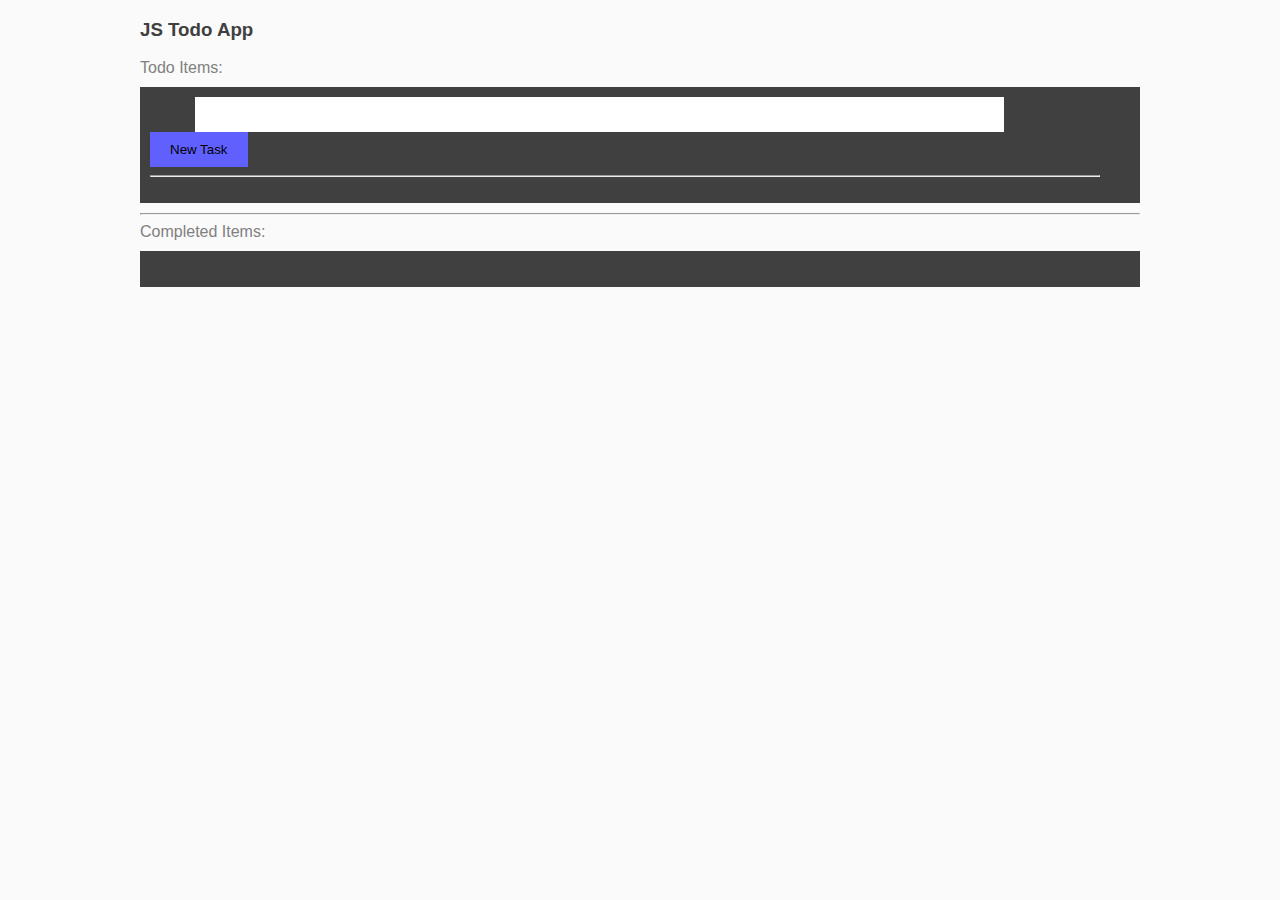
<file: assignments/Todo_Solution/index.html>
<!DOCTYPE html>
<html>
<head>
  <meta charset="utf-8" />
  <title>Todo App</title>
  <link rel="stylesheet" type="text/css" href="style.css" />
  <script src="src/todo.js"></script>
</head>
<body>

  <div id="container">

    <h3>JS Todo App</h3>
    <p>Todo Items:</p>

    <div id="unfinished">
      <input type="text" id="new-task-field" />
      <button id="add-item">New Task</button>
      <hr>
      <ol id="todo-items"></ol>
    </div>

    <hr>

    <p>Completed Items:</p>

    <div id="finished">
      <ul id="completed-items"></ul>
    </div>

  </div>

</body>
</html>
</file>
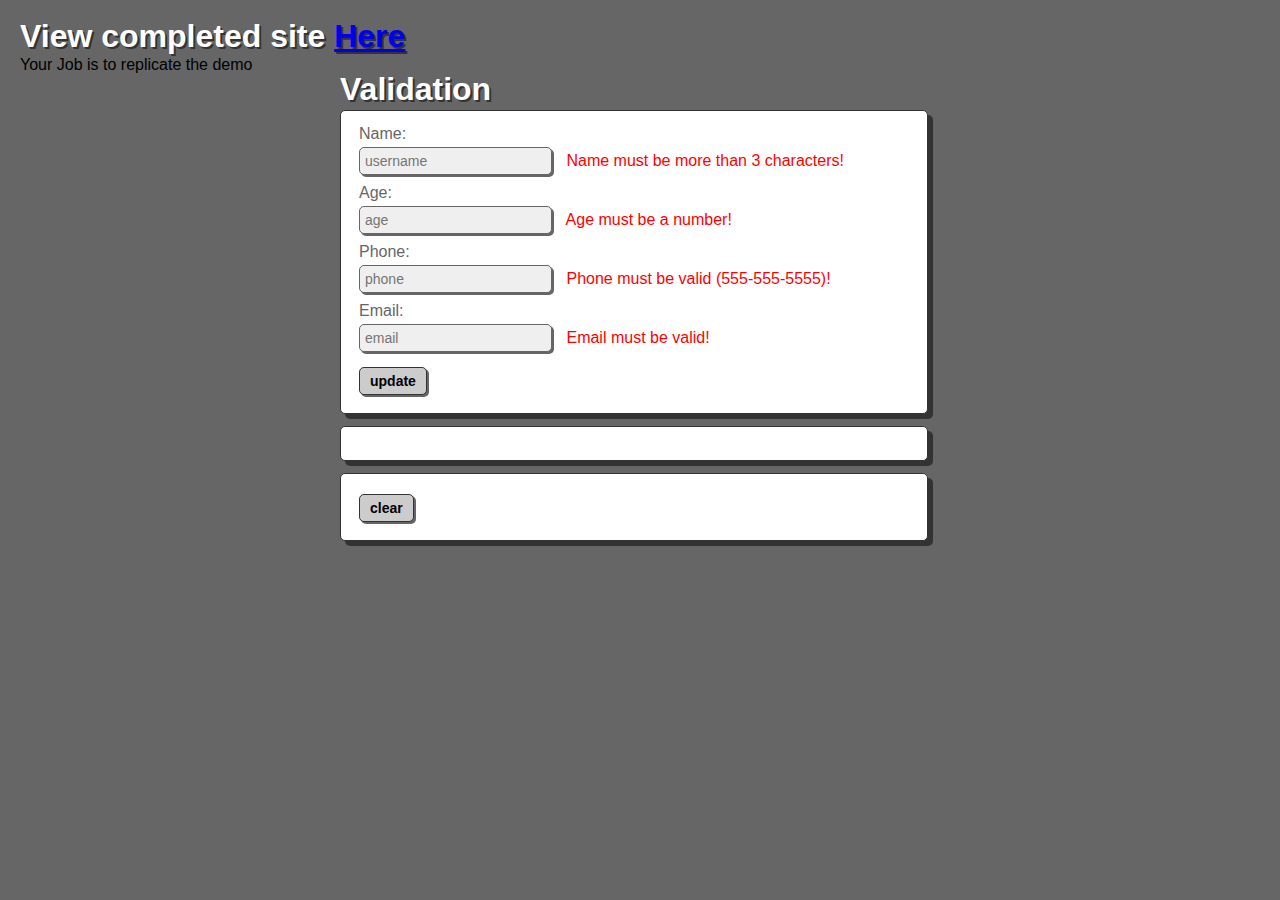
<file: assignments/validating_user_form/index.html>
<!doctype html>
<html lang="en">
<head>
  <meta charset="utf-8">
  <title>Validation</title>
  <link rel="stylesheet" href="reset.css">
  <link rel="stylesheet" href="style.css">
  <!--[if lt IE 9]>
    <script src="http://html5shim.googlecode.com/svn/trunk/html5.js"></script>
  <![endif]-->
</head>
<body>

  <h1>View completed site <a href="https://googledrive.com/host/0B7yK_e1LsbdVMW54akNoUnlVSUE/index.html">Here</a></h1>
  <h3>Your Job is to replicate the demo</h3>

  <div id="wrapper">

    <h1>Validation</h1>

    <form id="add-user-data" action="#" method="post">

      <label for="user-name">Name:</label>
      <input type="text" id="user-name" name="user-name" placeholder="username">
      <span id="user-name-error">Name must be more than 3 characters!</span>

      <label for="user-age">Age:</label>
      <input type="text" id="user-age" name="user-age" placeholder="age">
      <span id="user-age-error">Age must be a number!</span>

      <label for="user-ph">Phone:</label>
      <input type="tel" id="user-ph" name="user-ph" placeholder="phone">
      <span id="user-ph-error">Phone must be valid (555-555-5555)!</span>

      <label for="user-email">Email:</label>
      <input type="email" id="user-email" name="user-email" placeholder="email">
      <span id="user-email-error">Email must be valid!</span>

      <br>

      <input type="submit" value="update">

    </form><!-- #add-user-data -->

    <ul id="display-data"></ul><!-- #display-data -->

    <div id="clear-box">
      <button id="clear">clear</button>
    </div><!-- #clear-box -->

  </div><!-- #wrapper -->

  <script src="jquery-1.8.0.min.js"></script>
  <script src="userdata.js"></script>

</body>
</html>
</file>
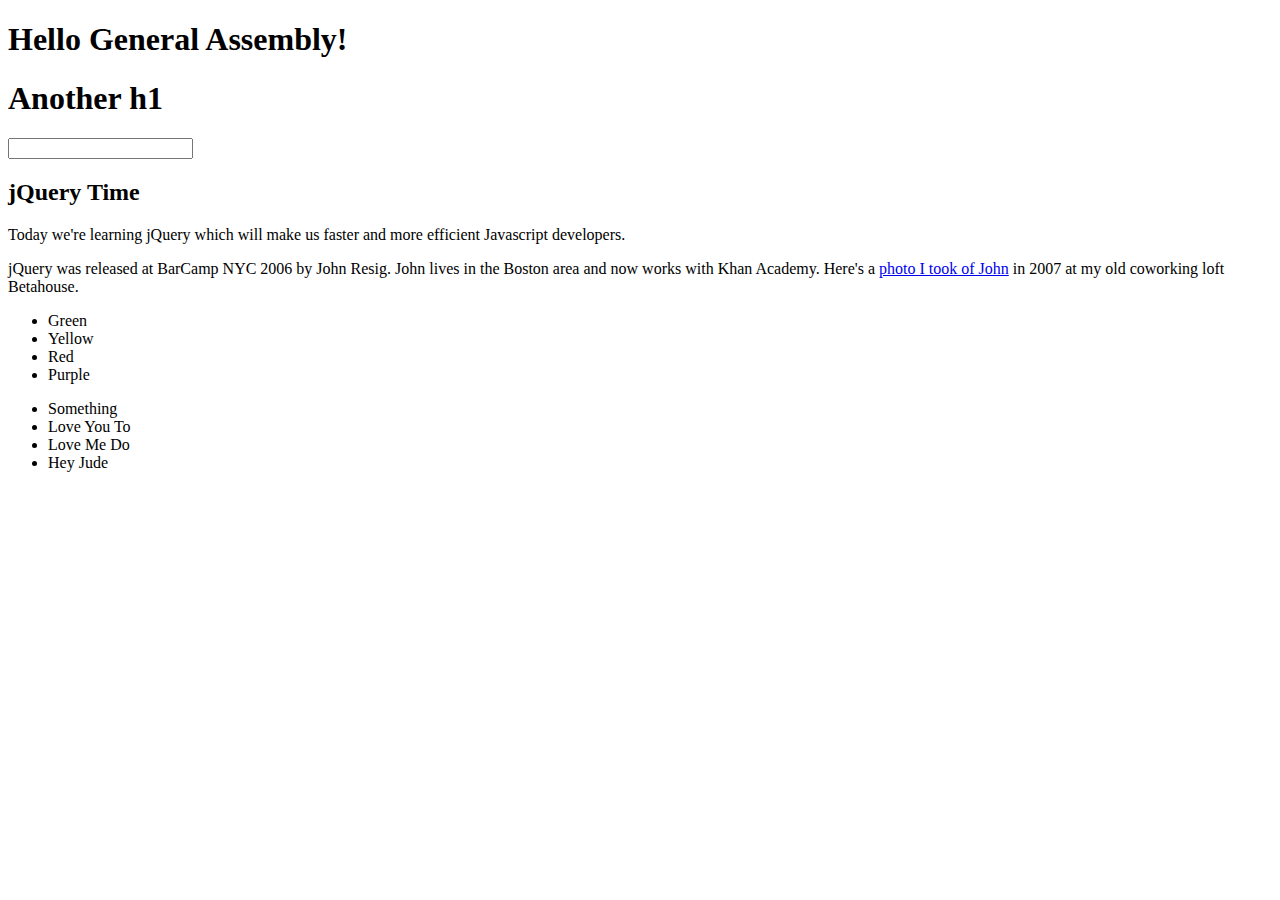
<file: examples/jquery_intro/index.html>
<!DOCTYPE html>
<html lang="en">
  <head>
      <meta charset="utf-8">
      <title>Intro to jQuery</title>
      <link rel="stylesheet" href="style.css">
      <script src="http://code.jquery.com/jquery-2.0.3.min.js"></script>
      <script src="script.js"></script>
  </head>

  <body id="home">
  	<h1 class="header">Hello General Assembly!</h1>
    <h1>Another h1</h1>
    <form>
      <input type="text" name="whatever" id="my-field">
    </form>
  	<h2 class="header">jQuery Time</h2>
  	<p class="main-paragraph" id="first-paragraph">Today we're learning jQuery which will make us faster and more efficient Javascript developers.</p>
  	<p>jQuery was released at BarCamp NYC 2006 by John Resig. John lives in the Boston area and now works with Khan Academy. Here's a <a href="http://www.flickr.com/photos/davefishernc/1396716391/">photo I took of John</a> in 2007 at my old coworking loft Betahouse.</p>

    <ul class="color-list">
      <li id="favorite-color">Green</li>
      <li>Yellow</li>
      <li>Red</li>
      <li>Purple</li>
    </ul>

    <ul class="song-list">
      <li>Something</li>
      <li>Love You To</li>
      <li>Love Me Do</li>
      <li>Hey Jude</li>
    </ul>
  </body>
</html>
</file>
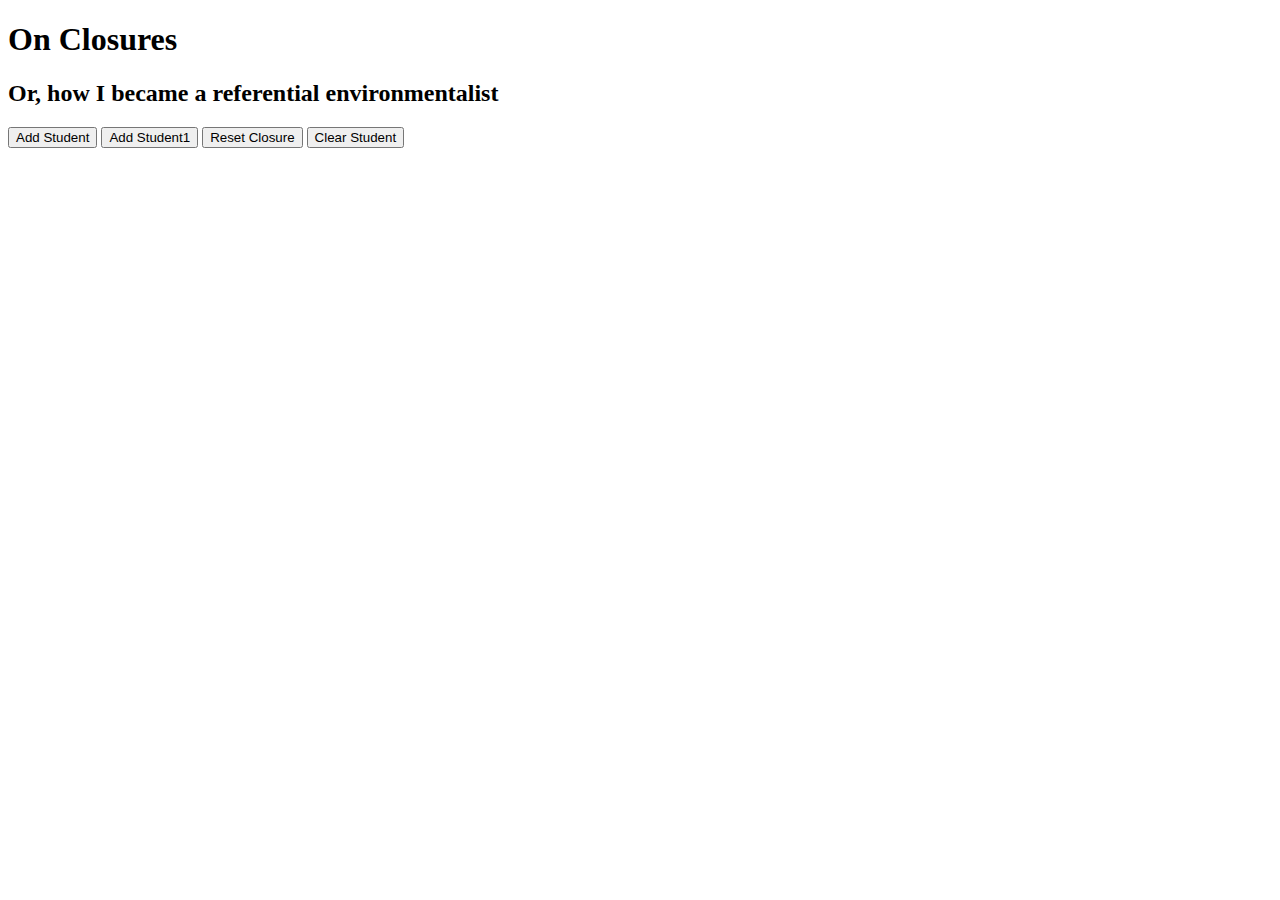
<file: examples/js_closures/index.html>
<!doctype html>
<html>

<head>
<meta charset="utf-8">
<title>Closures</title>
<script src="js/closure_intro.js"></script>
<style> .newStyle { color: red; }</style>
</head>
<body>

<div id='content'>
  <h1>On Closures</h1>
  <h2>Or, how I became a referential environmentalist</h2>
  <div id='students'>

  </div>
  <input id="addStudent" type="button" value="Add Student" />
  <input id="addStudent1" type="button" value="Add Student1" />
  <input id="resetClosure" type="button" value="Reset Closure" />
  <input id="clearStudents" type="button" value="Clear Student" />
</div>
</body>
</html>
</file>
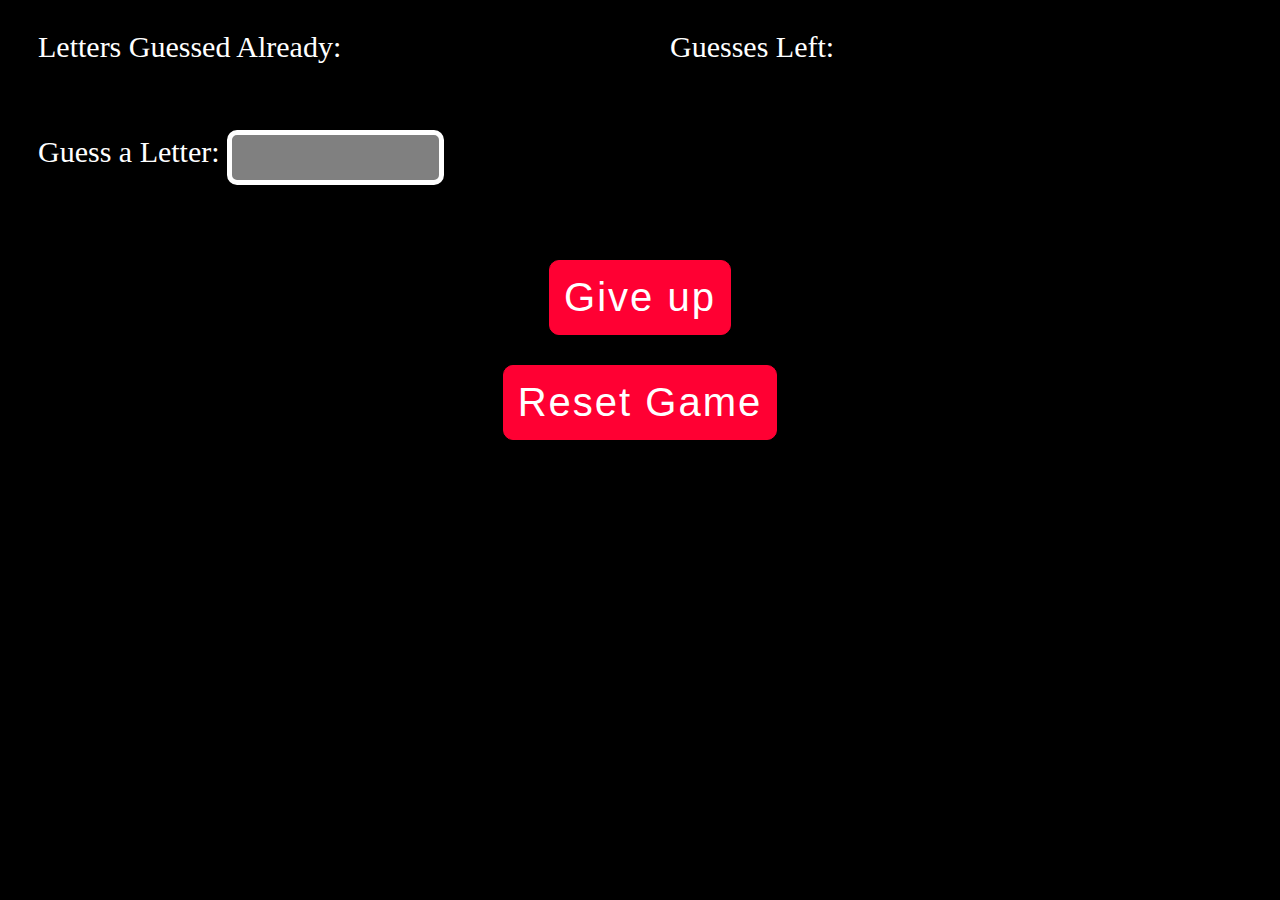
<file: assignments/hangman/hangman-student/index.html>
<!doctype html>
<html>
<head>
  <meta charset="utf-8">
  <title>Hangman</title>
  <link rel="stylesheet" href="style.css">
  <script type='text/javascript' src='js/underscore.min.js'></script>
  <script type='text/javascript' src='js/game.js'></script>
</head>
<body>
  <div id="gamePlayArea">
    <div id="hangmanArea">
      Guesses Left: <span id="guessesLeft"></span>
    </div>
    <div id="letterArea">
      <div id="lettersUsed">
        Letters Guessed Already:
        <div id="guessedLetters"></div>
      </div>
      <div id="guessBox">
        Guess a Letter:
        <input id="letterField" type="text" />
      </div>
    </div>
  </div>
  <div id="wordString"></div>
  <div id="gameControlArea">
    <input id="giveUpButton" class="button" type="submit" value="Give up"/>
    <input id="resetButton" class="button" type="submit" value="Reset Game"/>
  </div>
</body>
</html>
</file>
<file: assignments/Todo_Solution/style.css>
body {
  background: #fafafa;
  color: #808080;
  font-family: Helvetica, Arial, Sans-Serif;
}

#container {
  width: 1000px;
  margin: auto;
}

p {
  margin: 0;
}

#new-task-field {
  border: none;
  margin: 0 0 0 45px;
  padding: 10px;
  width: 789px;
}

.items {
  background: white;
  color: #808080;
  padding: 10px;
}

.meta-data {
  color: #aaa;
  font-size: small;
  font-style: italic;
}

#unfinished,
#finished {
  background: #404040;
  color: #eee;
  margin: 10px 0 10px 0;
  padding: 10px 40px 10px 10px;
}

#finished li {
  list-style-type: none;
}

#finished li .items {
  color: #aaa;
}

.actions {
  float: right;
}

button {
  border: none;
  margin: 0;
}

.delete {
  background: #eecccc;
}

.complete {
  background: #eee;
}

#add-item {
  background: #6060ff;
  padding: 10px 20px 10px 20px;
}

.delete:hover {
  background: #ff6060;
}

.complete:hover {
  background: #80ff80;
}

#add-item:hover {
  background: #4040ff;
}

li {
  margin: 5px;
}

h3 {
  color: #404040;
}
</file>
<file: assignments/validating_user_form/style.css>
body {
  background: #666;
  color: #000;
  font-family: Helvetica, Arial, sans-serif;
  padding: 20px;
}

#wrapper {
  margin: 0 auto;
  width: 600px;
}

span {
  color: #f00;
}

form,
#display-data, #clear-box {
  background: #fff;
  border-radius: 5px;
  border: 1px solid #333;
  box-shadow: 5px 5px 0px #333;
  margin: 0 2% 2% 0;
  padding: 15px 20px 18px 18px;
}

label {
  display: block;
  margin: 0 0 5px;
}
input {
  margin: 0 10px 10px 0;
}

label {
  color: #666;
}

input[type="text"],
input[type="tel"],
input[type="email"] {
  background: #efefef;
  border-radius: 5px;
  border: 1px solid #666;
  box-shadow: 2px 2px 0px #666;
  font-size: 14px;
  padding: 5px;
}

input[type="submit"],
#clear {
  background: #ccc;
  border-radius: 5px;
  border: 1px solid #333;
  box-shadow: 2px 2px 0px #666;
  color: #000;
  font-size: 14px;
  font-weight: bold;
  margin: 5px 0 0 0;
  padding: 5px 10px;
}

#add-user-data input[type="submit"]:hover {
  background: #333;
  box-shadow: 2px 2px 0px rgba(0, 255, 0, .5);
  color: #0f0;
}

#clear:hover {
  background: #333;
  box-shadow: 2px 2px 0px rgba(255, 0, 0, .5);
  color: #f00;
}

h1 {
  color: #fff;
  font-size: 32px;
  font-weight: bold;
  margin: 0 0 5px;
  text-shadow: 2px 2px 0px #333;
}

li {
  border-bottom: 1px dotted #ccc;
  color: #000;
  font-size: 24px;
  list-style: none;
  margin: 0 0 5px 0;
  padding: 2px;
}
</file>
<file: examples/jquery_intro/style.css>
.green {
  color: green;
}

.blue {
  color: blue;
}
</file>
<file: assignments/hangman/hangman-student/style.css>
body {
  background-color: black;
  font-size: 30px;
  font-family: Georgia;
  color: white;
}

#gamePlayArea {
  width: 100%;
  height: 200px;
  margin: 30px;
}

#hangmanArea {
  width: 50%;
  height: 100%;
  float: right;
}

#letterArea {
  width: 46%;
  height: 100%;
  float: left;
}

#lettersUsed {
  height: 50%;
}
#guessBox {
  height: 50%;
}

#guessedLetters {
  font-size: 20px;
  height: 70%;
}

#wordString {
  letter-spacing: 10px;
  font-size: 100px;
  text-align: center;
}

input {
  border: 5px solid white;
  -moz-border-radius: 10px;
  -webkit-border-radius: 10px;
  border-radius: 10px;
  padding: 15px;
  background: rgba(255,255,255,0.5);
}

.button {
  display: block;
  margin: 30px auto;
  font-family: Impact, Arial;
  letter-spacing: 2px;
  font-size: 40px;
  color: white;
  padding: 14px;
  background-color: rgba(255,0,51,1);
  border: 1px solid #f03;
  -moz-border-radius: 10px;
  -webkit-border-radius: 10px;
  border-radius: 10px;
}
.button: hover {
  background-color: rgba(255,0,51,0.8);
 }
</file>
